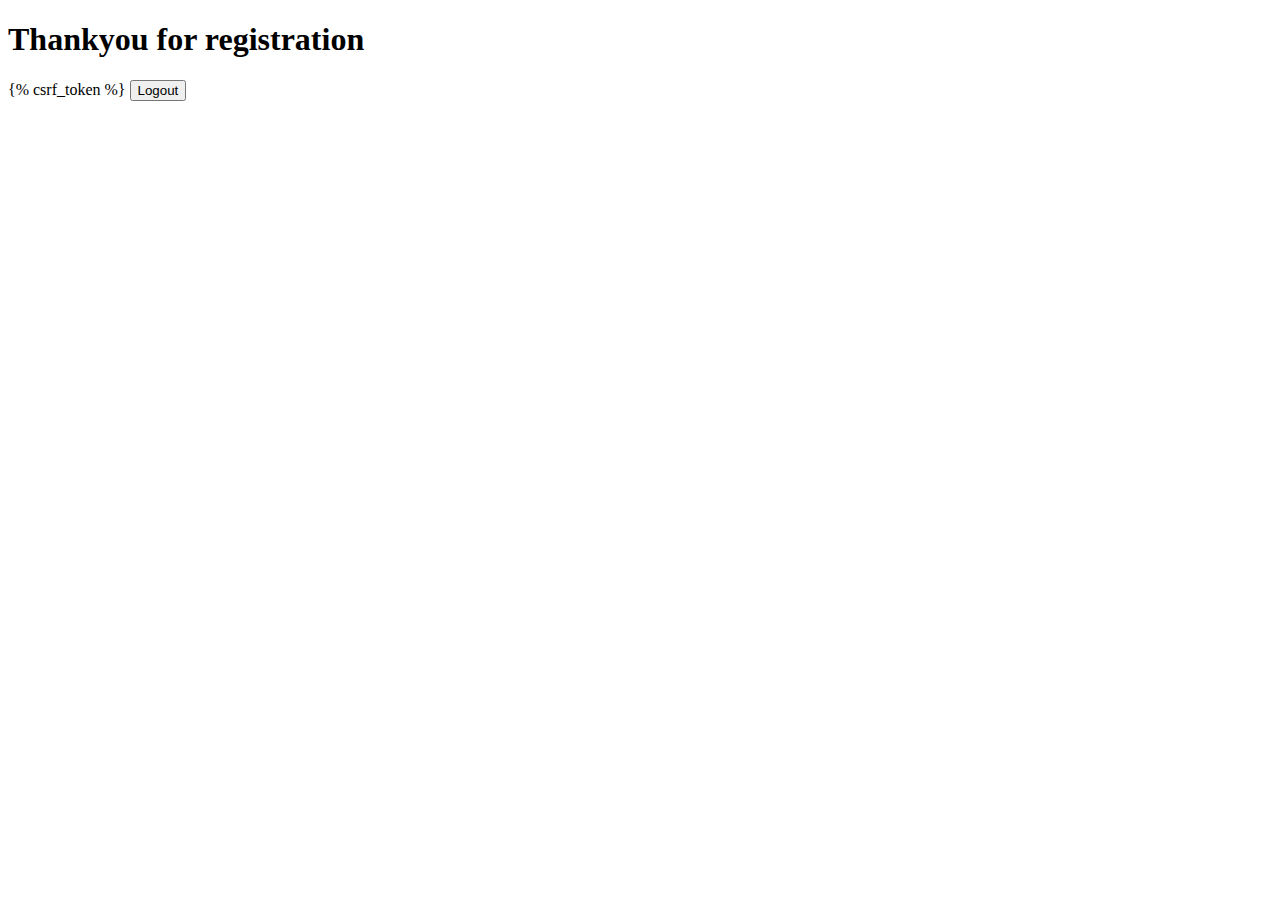
<file: templates/logout.html>
<!DOCTYPE html>
<html lang="en">
<head>
    <meta charset="UTF-8">
    <meta http-equiv="X-UA-Compatible" content="IE=edge">
    <meta name="viewport" content="width=device-width, initial-scale=1.0">
    <title>Logout page</title>
    <link href="https://cdn.jsdelivr.net/npm/bootstrap@5.0.2/dist/css/bootstrap.min.css" rel="stylesheet" integrity="sha384-EVSTQN3/azprG1Anm3QDgpJLIm9Nao0Yz1ztcQTwFspd3yD65VohhpuuCOmLASjC" crossorigin="anonymous">
</head>
<body>
   <div class="container">
    <div class="row ">
        <div class="col-md-6">
    <h1 class="">Thankyou for registration</h1>
    <form action="sign_out" method="POST">
        {% csrf_token %} 
    <button type="submit" class="btn btn-secondary btn-lg ">Logout</button>
    </form>
    </div>
    </div>
    </div>


<script src="https://cdn.jsdelivr.net/npm/@popperjs/core@2.9.2/dist/umd/popper.min.js" integrity="sha384-IQsoLXl5PILFhosVNubq5LC7Qb9DXgDA9i+tQ8Zj3iwWAwPtgFTxbJ8NT4GN1R8p" crossorigin="anonymous"></script>
<script src="https://cdn.jsdelivr.net/npm/bootstrap@5.0.2/dist/js/bootstrap.min.js" integrity="sha384-cVKIPhGWiC2Al4u+LWgxfKTRIcfu0JTxR+EQDz/bgldoEyl4H0zUF0QKbrJ0EcQF" crossorigin="anonymous"></script>

</body>
</html>
</file>
